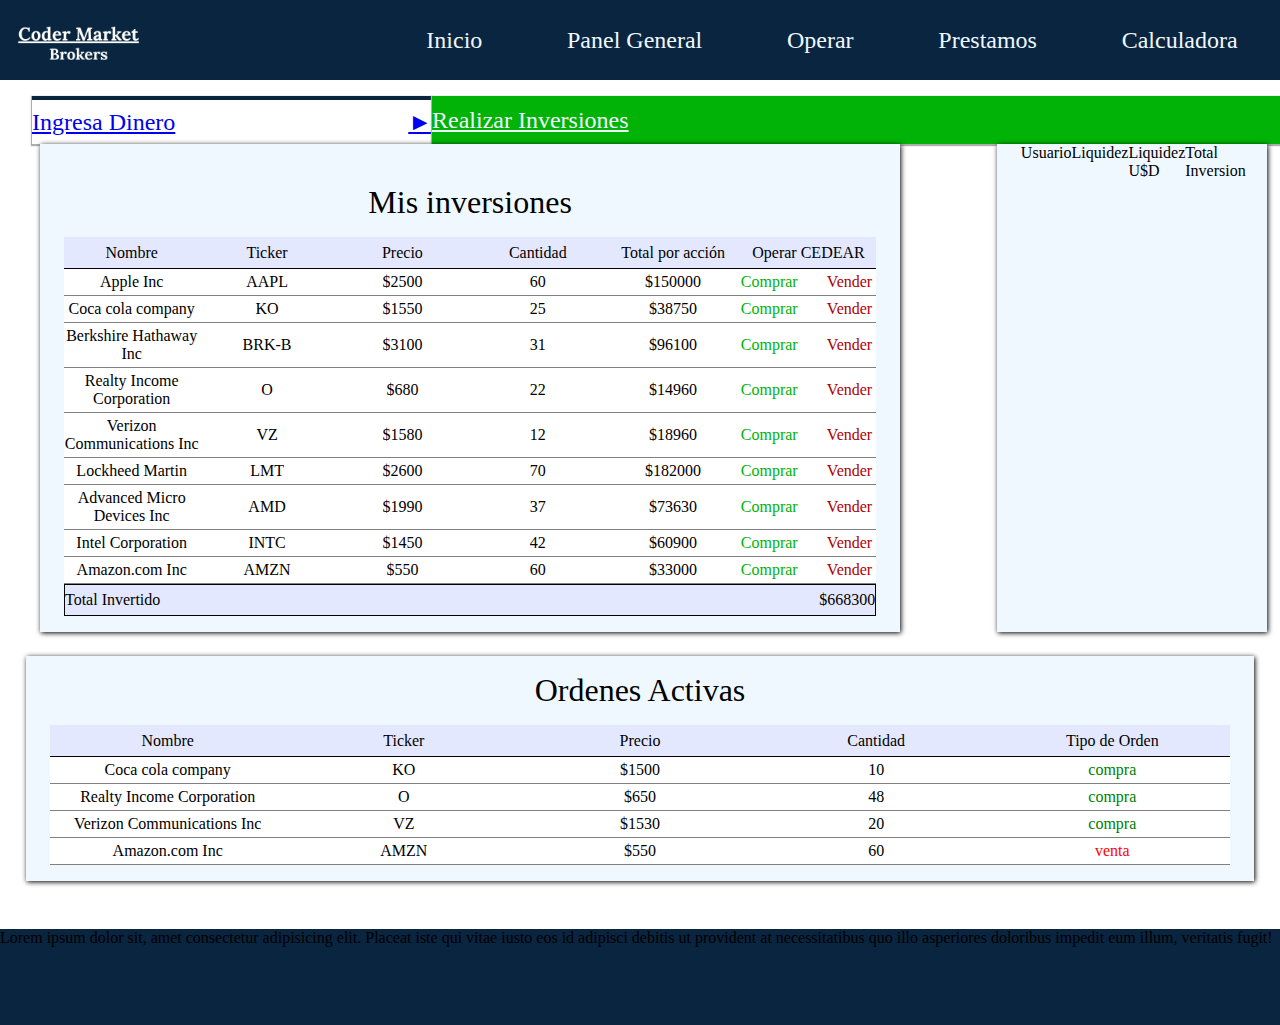
<file: index.html>
<!DOCTYPE html>
<html lang="en">
<head>
    <meta charset="UTF-8">
    <meta name="viewport" content="width=device-width, initial-scale=1.0">
    <script defer src="../js/inicio.js"></script>
    <link rel="stylesheet" href="../css/style.css">
    <title>Inicio</title>
</head>
<body class="bodyInicio">
    <header class="header">
        <nav>
            <div class="divHeader">
                <section class="sectionHeader">
                    <a href="./index.html"><img src="../assets/images/inicio/Header.jpg" alt="logo" class="logoHeader"></a>
                </section>
                <div class="ulHeader">
                    <ul class="ulList">
                        <li class="headerListItem"><a href="./index.html" class="headerListItem">Inicio</a></li>
                        <li class="headerListItem"><a href="./pages/panelGeneral.html" class="headerListItem">Panel General</a></li>
                        <li class="headerListItem"><a href="./pages/operar.html" class="headerListItem">Operar</a></li>
                        <li class="headerListItem"><a href="./pages/prestamos.html" class="headerListItem">Prestamos</a></li>
                        <li class="headerListItem"><a href="./pages/calculdora.html" class="headerListItem">Calculadora</a></li>
                    </ul>
                </div>    
            </div>
        </nav>
    </header>
    <div class="infoCuenta">

        <h1 id="h1User"></h1>
    </div>
    <div class="botonesIngresoInvEgreso">
        <section>
            <a href="./pages/prestamos.html" class="botonIngresoDinero">
                <span>
                    Ingresa Dinero
                </span>
                <span>
                    ►
                </span>
            </a>
        </section>
        <section>
            <a href="./pages/operar.html" class="botonInvertir"><span>
                    Realizar Inversiones
                </span>
                <span>
                    ►
                </span></a></button>
        </section>
        <section>
            <button class="botonEgresoDinero">
                <span>
                    Egreso de Dinero
                </span>
                <span>
                    ►
                </span></button>
        </section>
    </div>

    <div class="alinear">
    <div class="contenedorInversiones">
        <span class="spanInversiones">Mis inversiones</span>

        <div class="inversionesEncabezado">
            <section>Nombre</section>
            <section>Ticker</section>
            <section>Precio</section>
            <section>Cantidad</section>
            <section>Total por acción</section>
            <section>Operar CEDEAR</section>
        </div>

        <div class="divInversiones" id="divInversiones"></div>

        <div class="divTotalInversion">
            <span>Total Invertido</span>
            <span id="spanTotalInvertido" class="spanTotalInvertido"></span>
        </div>
        </div>
<!-- ////////////////////////////////////////////////////////////////////////// -->
        <div class="infoPersonal" id="infoPersonal">
            <div class="divinfopersonal">
                <section class="nombreCuenta">Usuario </section>
                <section class="nombreCuenta" id="nombreCuenta"></section>
            </div>
            <div class="divinfopersonal">
                <section class="liquidezEnCuenta">Liquidez</section>
                <section class="liquidezEnCuenta" id="liquidezEnCuenta"></section>
            </div>
            <div class="divinfopersonal">
                <section class="liquidezEnCuenta">Liquidez U$D</section>
                <section class="liquidezEnCuenta" id="liquidezEnCuentaUSD"></section>
            </div>
            <div class="divinfopersonal">
                <section class="totalInvertidoEnCuenta">Total Inversion</section>
                <section class="totalInvertidoEnCuenta" id="totalInvertidoEnCuenta"></section>
            </div>

        </div>
<!-- //////////////////////////////////////////////////////////////////////////////////// -->
    </div>


    <div class="contenedorMisOrdenes">

        <span class="spanOrdenes">Ordenes Activas</span>

        <div class="ordenesEncabezado">
            <section>Nombre</section>
            <section>Ticker</section>
            <section>Precio</section>
            <section>Cantidad</section>
            <section>Tipo de Orden</section>
        </div>

        <div class="divMisOrdenes" id="divMisOrdenes">
            <section class="EncabezadoMisDatos"></section>
        </div>
    </div>
    <footer class="footerContainer">
        <div>
            Lorem ipsum dolor sit, amet consectetur adipisicing elit. Placeat iste qui vitae iusto eos id adipisci debitis ut provident at necessitatibus quo illo asperiores doloribus impedit eum illum, veritatis fugit!
        </div>
    </footer>
</body>
</html>
</file>
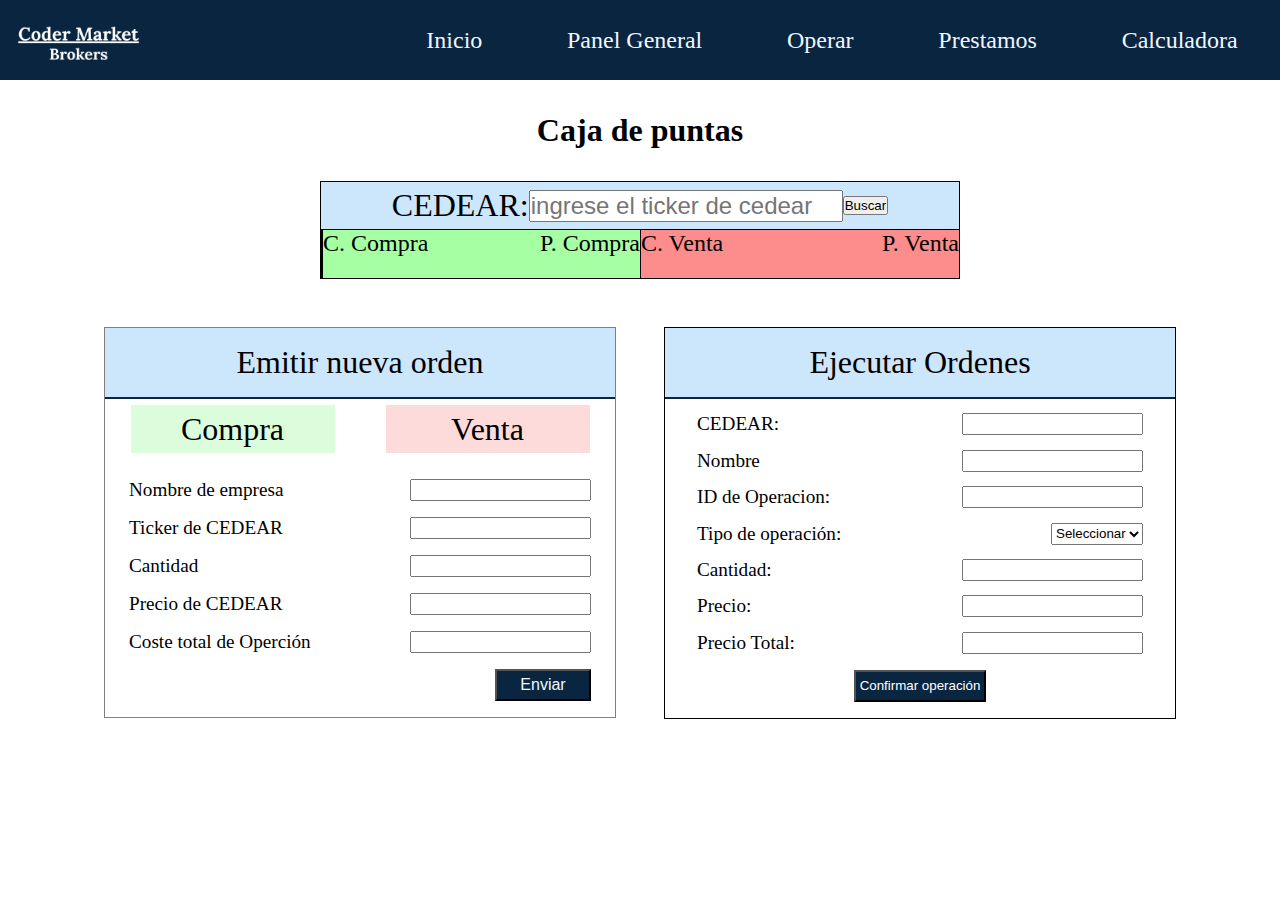
<file: pages/operar.html>
<!DOCTYPE html>
<html lang="en">
<head>
    <meta charset="UTF-8">
    <meta name="viewport" content="width=device-width, initial-scale=1.0">
    <link rel="stylesheet" href="../css/style.css">
    <script src="../js/ordenes.js" defer></script>
    
    <title>Cedears</title>
</head>

<body class="bodyOrdenes">

    <header class="header">
        <nav>
            <div class="divHeader">
                <section class="sectionHeader">
                    <a href="../index.html"><img src="../assets/images/inicio/Header.jpg" alt="logo" class="logoHeader"></a>
                </section>
                <div class="ulHeader">
                    <ul class="ulList">
                        <li class="headerListItem"><a href="../index.html" class="headerListItem">Inicio</a></li>
                        <li class="headerListItem"><a href="./panelGeneral.html" class="headerListItem">Panel General</a></li>
                        <li class="headerListItem"><a href="./operar.html" class="headerListItem">Operar</a></li>
                        <li class="headerListItem"><a href="./prestamos.html" class="headerListItem">Prestamos</a></li>
                        <li class="headerListItem"><a href="./calculdora.html" class="headerListItem">Calculadora</a></li>
                    </ul>
                </div>    
            </div>
        </nav>
    </header>
    <head>
        <h1 class="tituloCajaDePuntas">Caja de puntas</h1>
    </head>
    <div class="contenedorCajaDePuntas">
        <div class="cajaDePuntas">
            <section class="cedearCajaDePuntas">CEDEAR:
                <input type="text" class="inputCEDEAR" id="inputCEDEAR" placeholder="ingrese el ticker de cedear">
                <button id="botonBusquedaCajaDeCPuntas">Buscar</button>
            </section>
                <section class="ordenesDeCompra">
                        <span>C. Compra  </span>
                        <span>P. Compra</span>
                    </section>
                <section class="ordenesCompraCargar" id="ordenesCompraCargar">
                </section>
                <section class="ordenesDeVenta">
                    <section>C. Venta</section>
                    <section>P. Venta</section>
                </section>
                <section class="ordenesVentaCargar" id="ordenesVentaCargar">
                </section>
        </div>
    </div>


    <div class="Ordenes">
        <div class="crearOrden" id="crearOrden">
            <section class="emitirNuevaOrden">Emitir nueva orden</section>
            <section class="crearOrdenTipoDeOperacion">
                <div class="operacionCompra" id="operacionCompra">Compra</div>
                <div class="operacionVenta" id="operacionVenta">Venta</div>
            </section>
        
            <section class="crearOrdenInformacion">
                    <label for="nombreEmpresa" >Nombre de empresa</label>
                <input type="text" name="nombreEmpresa" id="nombreEmpresaNuevaOrden" required>
            </section>
            <div class="contenedorRresultadosNuevaOrden">
                <div id="RresultadosNuevaOrden" class="RresultadosNuevaOrden"></div>
            </div>
            <section class="crearOrdenInformacion">
                <label for="tickerCedearCrearOrden">Ticker de CEDEAR</label>
                <input type="text" name="tickerCedearCrearOrden" id="tickerNuevaOrden" required>
            </section>
            <section class="crearOrdenInformacion">
                <label for="cantidad" >Cantidad</label>
                <input type="number" name="cantidad" id="cantidadNuevaOrden" required>
            </section>
            <section class="crearOrdenInformacion">
                <label for="precioCedearOrden" >Precio de CEDEAR</label>
                <input type="number" name="precioCedearOrden" id="precioCedearNuevaOrden" required>
            </section>
            <section class="crearOrdenInformacion">
                <label for="precioTotalCedearOrden" >Coste total de Operción</label>
                <input type="number" name="precioTotalCedearOrden" id="precioTotalCedearOrden" readonly>
            </section>
        
            <div id="errorDePrecioTotal"></div>
        
            <section class="sectionBotonRealizarOperacion">
                <button class="botonRealizarOperacion" id="botonRealizarOperacion">Enviar</button>
            </section>  
        </div>
    

        <div class="divFormulariooperacion">
            <form id="formularioOperacion" class="formularioOperacion">
                
                <section class="sectionFormOperacionTitulo">
                    <section for="cedear">Ejecutar Ordenes</section>
                </section>
                <section class="sectionFormOperacion">
                    <label for="cedear">CEDEAR:</label>
                    <input type="text" id="cedearAOperar" name="cedear" required />
                </section>
            
                <section class="sectionFormOperacion">
                    <label for="cedearNombre">Nombre</label>
                    <input type="text" id="cedearAOperarNombre" name="cedearNombre" />
                </section>
                <section class="sectionFormOperacion">
                    <label for="idOperacion">ID de Operacion:</label>
                    <input type="text" id="idOperacion" name="idOperacion" />
                </section>
            
                <section class="sectionFormOperacion">
                    <label for="tipoOperacion">Tipo de operación:</label>
                    <select id="tipoOperacion" name="tipoOperacion" required>
                        <option value="">Seleccionar</option>
                        <option value="compra">Compra</option>
                        <option value="venta">Venta</option>
                    </select>
                </section>
            
                <section class="sectionFormOperacion">
                    <label for="cantidad">Cantidad:</label>
                    <input type="number" id="cantidadCedearOperar" name="cantidad" required />
                </section>
            
                <section class="sectionFormOperacion">
                    <label for="precio">Precio:</label>
                    <input type="number" id="precioCedearOperar" name="precio"required readonly/>
                </section>
                <section class="sectionFormOperacion">
                    <label for="precioTotal">Precio Total:</label>
                    <input type="number" id="precioTotalOperar" name="precioTotal" readonly/>
                </section>
                <div id="errorDeEjecucionOrdenes"></div>
                <section class="sectionFormOperacionBoton">
                    <button type="submit" id="confirmarOperacion" class="confirmarOperacion">Confirmar operación</button>
                </section>
            </form>
        </div>
    </div>
</body>
</html>
</file>
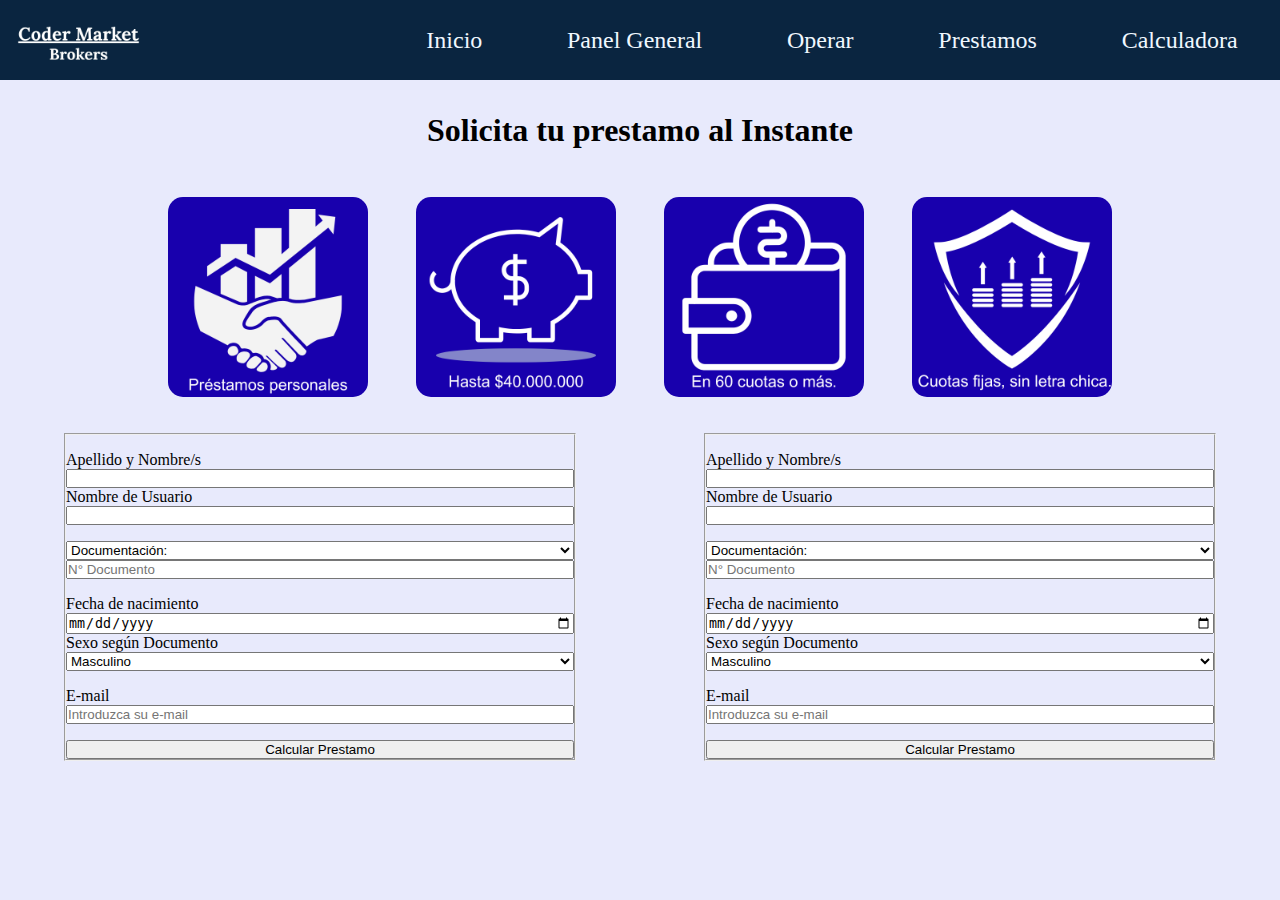
<file: pages/prestamos.html>
<!DOCTYPE html>
<html lang="en">
<head>
    <meta charset="UTF-8">
    <meta name="viewport" content="width=device-width, initial-scale=1.0">
    <link rel="stylesheet" href="../css/style.css">
    <script src="../js/prestamos.js" defer></script>
    <title>Prestamos</title>
</head>
<body class="bodyPrestamos">
    <header class="header">
        <nav>
            <div class="divHeader">
                <section class="sectionHeader">
                    <a href="../index.html"><img src="../assets/images/inicio/Header.jpg" alt="logo" class="logoHeader"></a>
                </section>
                <div class="ulHeader">
                    <ul class="ulList">
                        <li class="headerListItem"><a href="../index.html" class="headerListItem">Inicio</a></li>
                        <li class="headerListItem"><a href="./panelGeneral.html" class="headerListItem">Panel General</a></li>
                        <li class="headerListItem"><a href="./operar.html" class="headerListItem">Operar</a></li>
                        <li class="headerListItem"><a href="./prestamos.html" class="headerListItem">Prestamos</a></li>
                        <li class="headerListItem"><a href="./calculdora.html" class="headerListItem">Calculadora</a></li>
                    </ul>
                </div>    
            </div>
        </nav>
    </header>
    <div>
        <div class="contenedorHeadPrestamos">
            <h1 class="h1Prestamos">Solicita tu prestamo al Instante</h1>
            <div class="divImgsPrestamos">
                    <img src="../assets/images/prestamos/perstamos personales.png" alt="" class="imgsPrestamos">
                </section>
                <section class="">
                    <img src="../assets/images/prestamos/Hasta x.png" alt="" class="imgsPrestamos">
                </section>
                <section class="">
                    <img src="../assets/images/prestamos/X Cuotas.png" alt="" class="imgsPrestamos">
                </section>
                <section class="">
                    <img src="../assets/images/prestamos/Cuotas fijas.png" alt="" class="imgsPrestamos">
            </div>
        </div>
    </div>
    
<div class="formulariosPrestamos">
    <div class="datosPrestamo">
        <form action="" class="formPrestamo">
            <fieldset class="fieldsetPrestamo">
                <section class="sectioFormPrestamo">
                    <label for="nombre">Apellido y Nombre/s</label>
                    <input type="text" id="inputNombrePrestamo" name="nombre">
                    <label for="usuario">Nombre de Usuario</label>
                    <input type="text" id="inputNombreUsuarioPrestamo" name="usuario">
                </section>
                <section class="sectioFormPrestamo">
                    <select type="select" name="documentacion" id="documentacionPrestamos">
                        <option value="seleccion">Documentación:</option>
                        <option value="DNI">DNI</option>
                        <option value="DNE">DNE</option>
                        <label for="dni"></label>
                        <input type="text" name="dni" placeholder="N° Documento">
                    </select>
                </section>
                <section class="sectioFormPrestamo">
                    <label for="fechaNacimiento">Fecha de nacimiento</label>
                    <input type="date" name="fechaNacimiento" id="fechaNacimiento" required>
                    <label for="sexo">Sexo según Documento</label>
                    <select name="sexo" id="sexoPrestamo">
                        <option value="masculino">Masculino</option>
                        <option value="masculino">Femenino</option>
                    </select>
                </section>
                <section class="sectioFormPrestamo">
                    <label for="email">E-mail</label>
                    <input type="text" name="email" placeholder="Introduzca su e-mail">
                </section>
                <section class="sectioFormPrestamo">
                    <button type="submit">Calcular Prestamo</button>
                </section>
            </fieldset>
        </form>
    </div>
    <div class="datosPrestamo">
        <form action="" class="formPrestamo">
            <fieldset class="fieldsetPrestamo">
                <section class="sectioFormPrestamo">
                    <label for="nombre">Apellido y Nombre/s</label>
                    <input type="text" id="inputNombrePrestamo" name="nombre">
                    <label for="usuario">Nombre de Usuario</label>
                    <input type="text" id="inputNombreUsuarioPrestamo" name="usuario">
                </section>
                <section class="sectioFormPrestamo">
                    <select type="select" name="documentacion" id="documentacionPrestamos">
                        <option value="seleccion">Documentación:</option>
                        <option value="DNI">DNI</option>
                        <option value="DNE">DNE</option>
                        <label for="dni"></label>
                        <input type="text" name="dni" placeholder="N° Documento">
                    </select>
                </section>
                <section class="sectioFormPrestamo">
                    <label for="fechaNacimiento">Fecha de nacimiento</label>
                    <input type="date" name="fechaNacimiento" id="fechaNacimiento" required>
                    <label for="sexo">Sexo según Documento</label>
                    <select name="sexo" id="sexoPrestamo">
                        <option value="masculino">Masculino</option>
                        <option value="masculino">Femenino</option>
                    </select>
                </section>
                <section class="sectioFormPrestamo">
                    <label for="email">E-mail</label>
                    <input type="text" name="email" placeholder="Introduzca su e-mail">
                </section>
                <section class="sectioFormPrestamo">
                    <button type="submit">Calcular Prestamo</button>
                </section>
            </fieldset>
        </form>
    </div>
</div>    
</body>
</html>
</file>
<file: css/style.css>
* {
  padding: 0;
  margin: 0;
  box-sizing: border-box;
}
* .header {
  background-color: rgb(10, 37, 64);
  width: 100%;
}
* .header .divHeader {
  width: 100%;
  display: flex;
  height: 5rem;
  justify-content: space-between;
}
* .header .divHeader .sectionHeader {
  height: 4rem;
}
* .header .divHeader .sectionHeader .logoHeader {
  margin-left: 1rem;
  margin-top: 0.5rem;
  height: 110%;
  display: flex;
  flex-direction: row;
  align-items: center;
}
* .header .divHeader .ulHeader {
  width: 70%;
  display: flex;
}
* .header .divHeader .ulHeader .ulList {
  font-size: 1.5rem;
  color: aliceblue;
  width: 100%;
  list-style: none;
  display: flex;
  flex-direction: row;
  align-items: center;
  justify-content: space-around;
}
* .header .divHeader .ulHeader .ulList :hover {
  transform: scale(1.1);
  transition: 0.2s;
}
* .header .divHeader .ulHeader .ulList .headerListItem {
  text-decoration: none;
  color: aliceblue;
}

.footerContainer {
  background-color: rgb(10, 37, 64);
  margin-top: 3rem;
  height: 6rem;
}

.bodyIndex {
  height: 100vh;
  max-width: 100%;
  overflow: hidden;
  padding: 0;
  margin: 0;
  background-color: #f4f5ff;
}
.bodyIndex .form {
  height: 100%;
  display: flex;
  flex-direction: row;
  justify-content: center;
  align-items: center;
  object-fit: cover;
}
.bodyIndex .form .formIngreso {
  width: 28rem;
  height: auto;
  box-shadow: 1px 1px 5px rgba(0, 0, 0, 0.5);
  background-color: #ffffff;
}
.bodyIndex .form .formIngreso .contenidoFormulario {
  padding: 0;
  margin: 0;
  height: 100%;
  display: flex;
  flex-direction: column;
  align-items: center;
  justify-content: space-between;
}
.bodyIndex .form .formIngreso .contenidoFormulario .imagenTextoForm {
  display: flex;
  flex-direction: column;
  align-items: center;
  justify-content: center;
}
.bodyIndex .form .formIngreso .contenidoFormulario .imagenTextoForm p {
  font-size: 1.5rem;
}
.bodyIndex .form .formIngreso .contenidoFormulario .imagenTextoForm .formImagen {
  height: 10rem;
  width: 10rem;
  margin: 0;
  padding-top: 1rem;
}
.bodyIndex .form .formIngreso .contenidoFormulario .sectionform {
  width: 100%;
  display: flex;
  flex-direction: column;
  align-items: center;
  margin: 1rem;
}
.bodyIndex .form .formIngreso .contenidoFormulario .sectionform input {
  width: 85%;
  height: 3rem;
  border: 1px solid gray;
  border-radius: 4px;
  font-size: 1rem;
}
.bodyIndex .form .formIngreso .contenidoFormulario .sectionform input:hover {
  border: 1px solid black;
}
.bodyIndex .form .formIngreso .contenidoFormulario .sectionform input:focus {
  border: 2px solid #000ba0;
  outline: none;
  top: -0.6rem;
  left: 0.5rem;
}
.bodyIndex .form .formIngreso .contenidoFormulario .sectionform .boton {
  background-color: #0a2540;
  color: aliceblue;
}

.mensajeError {
  display: flex;
  justify-content: center;
  font-size: 1.5rem;
  color: rgb(83, 1, 1);
  margin-top: 6px;
}

.mensaje-ok {
  display: flex;
  justify-content: center;
  font-size: 1.5rem;
  color: rgb(23, 73, 23);
  margin-top: 6px;
}

.bodyIndex {
  max-width: 100%;
  padding: 0;
  margin: 0;
  background-color: #e8eafc;
}

.botonesIngresoInvEgreso {
  margin-top: 1rem;
  display: flex;
  flex-direction: row;
  justify-content: space-around;
  width: 100%;
}
.botonesIngresoInvEgreso .botonIngresoDinero {
  background-color: white;
  display: flex;
  justify-content: space-between;
  align-items: center;
  font-size: 1.5rem;
  margin-left: 2rem;
  height: 3rem;
  width: 25rem;
  border: 2px;
  border-top: 4px solid rgb(10, 37, 64);
  box-shadow: 0 1px 1px 1px rgb(175, 173, 173);
}
.botonesIngresoInvEgreso .botonInvertir {
  height: 3rem;
  width: 62rem;
  font-size: 1.5rem;
  background-color: rgb(0, 179, 6);
  display: flex;
  justify-content: space-between;
  align-items: center;
  border: 1px;
  color: aliceblue;
  box-shadow: 0 1px 1px 1px rgb(175, 173, 173);
}
.botonesIngresoInvEgreso .botonEgresoDinero {
  background-color: white;
  box-shadow: 0 1px 1px 1px rgb(175, 173, 173);
  display: flex;
  justify-content: space-between;
  align-items: center;
  font-size: 1.5rem;
  height: 3rem;
  margin-right: 2rem;
  width: 25rem;
  border: 2px;
  border-top: 4px solid rgb(177, 0, 0);
}

.bodyIndex {
  height: 100vh;
  max-width: 100%;
  overflow: hidden;
  padding: 0;
  margin: 0;
  background-color: #f4f5ff;
}
.bodyIndex .header {
  background-color: rgb(10, 37, 64);
}
.bodyIndex .header .divHeader {
  width: 100%;
  display: flex;
  height: 5rem;
  justify-content: space-between;
}
.bodyIndex .header .divHeader .sectionHeader {
  height: 4rem;
}
.bodyIndex .header .divHeader .sectionHeader .logoHeader {
  margin-left: 1rem;
  margin-top: 0.5rem;
  height: 110%;
  display: flex;
  flex-direction: row;
  align-items: center;
}
.bodyIndex .header .divHeader .ulHeader {
  width: 70%;
  display: flex;
}
.bodyIndex .header .divHeader .ulHeader .ulList {
  font-size: 1.5rem;
  color: aliceblue;
  width: 100%;
  list-style: none;
  display: flex;
  flex-direction: row;
  align-items: center;
  justify-content: space-around;
}
.bodyIndex .header .divHeader .ulHeader .ulList :hover {
  transform: scale(1.1);
  transition: 0.2s;
}
.bodyIndex .header .divHeader .ulHeader .ulList .headerListItem {
  text-decoration: none;
  color: aliceblue;
}

.bodyInicio {
  width: 100%;
}
.bodyInicio .alinear {
  width: 96%;
  display: flex;
  justify-content: space-between;
}
.bodyInicio .alinear .contenedorInversiones {
  margin-left: 2.5rem;
  box-shadow: 1px 1px 5px rgba(0, 0, 0, 0.5);
  width: 70%;
  padding: 0 1.5rem 0 1.5rem;
  background-color: aliceblue;
  padding-bottom: 1rem;
  box-shadow: 1px 1px 5px black;
}
.bodyInicio .alinear .contenedorInversiones .inversionesEncabezado {
  text-align: center;
  width: 100%;
  display: grid;
  min-height: 2rem;
  border-bottom: 1px solid;
  grid-template-columns: repeat(6, 1fr);
  align-items: center;
  background-color: rgb(227, 232, 255);
}
.bodyInicio .alinear .contenedorInversiones .inversionesEncabezado .misInversionesOperar {
  width: auto;
}
.bodyInicio .alinear .contenedorInversiones .spanInversiones {
  margin-top: 1.5rem;
  padding: 1rem 0 1rem 0;
  width: 100%;
  font-size: 2rem;
  display: flex;
  justify-content: center;
  align-items: center;
}
.bodyInicio .alinear .contenedorInversiones .divInversiones {
  width: 100%;
  text-align: center;
  box-shadow: 1 0 5px black;
}
.bodyInicio .alinear .contenedorInversiones .divInversiones .sectionInversion {
  width: 100%;
  background-color: white;
  display: grid;
  grid-template-columns: repeat(6, 1fr);
  justify-content: center;
  align-items: center;
  padding: 4px 0;
}
.bodyInicio .alinear .contenedorInversiones .divInversiones .sectionInversion .inversionesVenderComprar {
  padding-right: 4px;
  display: flex;
  justify-content: space-between;
  align-items: center;
}
.bodyInicio .alinear .contenedorInversiones .divInversiones .sectionInversion .inversionesVenderComprar .inversionesComprar {
  text-decoration: none;
  color: rgb(0, 179, 6);
}
.bodyInicio .alinear .contenedorInversiones .divInversiones .sectionInversion .inversionesVenderComprar .inversionesVender {
  text-decoration: none;
  color: rgb(177, 0, 0);
}
.bodyInicio .alinear .contenedorInversiones .divTotalInversion {
  background-color: rgb(227, 232, 255);
  border: 1px solid black;
  min-height: 2rem;
  display: flex;
  justify-content: space-between;
  align-items: center;
}
.bodyInicio .alinear .infoPersonal {
  display: flex;
  margin-right: -2.4rem;
  box-shadow: 1px 1px 5px rgba(0, 0, 0, 0.5);
  width: 22%;
  padding: 0 1.5rem 0 1.5rem;
  background-color: aliceblue;
  padding-bottom: 1rem;
  box-shadow: 1px 1px 5px black;
}
.bodyInicio .contenedorMisOrdenes {
  height: auto;
  margin: 0 auto;
  box-shadow: 1px 1px 5px rgba(0, 0, 0, 0.5);
  width: 96%;
  padding: 0 1.5rem 0 1.5rem;
  background-color: aliceblue;
  padding-bottom: 1rem;
  box-shadow: 1px 1px 5px black;
}
.bodyInicio .contenedorMisOrdenes .spanOrdenes {
  margin-top: 1.5rem;
  padding: 1rem 0 1rem 0;
  width: 100%;
  font-size: 2rem;
  display: flex;
  justify-content: center;
  align-items: center;
}
.bodyInicio .contenedorMisOrdenes .ordenesEncabezado {
  text-align: center;
  width: 100%;
  display: grid;
  min-height: 2rem;
  border-bottom: 1px solid;
  grid-template-columns: repeat(5, 1fr);
  align-items: center;
  background-color: rgb(227, 232, 255);
}
.bodyInicio .contenedorMisOrdenes .sectionMisOrdenes {
  width: 100%;
  background-color: white;
  display: grid;
  grid-template-columns: repeat(5, 1fr);
  justify-content: center;
  align-items: center;
  padding: 4px 0;
  text-align: center;
}
.bodyInicio .noHayOrdenes {
  font-size: 2rem;
  text-align: center;
}

* {
  padding: 0;
  margin: 0;
  box-sizing: border-box;
}

.bodyOrdenes .tituloCajaDePuntas {
  display: flex;
  justify-content: center;
  margin: 2rem 0;
}
.bodyOrdenes .contenedorCajaDePuntas {
  display: flex;
  justify-content: center;
}
.bodyOrdenes .contenedorCajaDePuntas .cajaDePuntas {
  width: 50%;
  display: grid;
  justify-items: center;
  align-items: center;
  border: 1px solid black;
  grid-template-columns: repeat(4, 1fr);
  grid-template-rows: repeat(3, auto);
}
.bodyOrdenes .contenedorCajaDePuntas .cajaDePuntas .cedearCajaDePuntas {
  width: 100%;
  height: 3rem;
  font-size: 2rem;
  display: grid;
  grid-column: 1/5;
  grid-row: 1;
  display: flex;
  border-bottom: 1px solid black;
  align-items: center;
  justify-content: center;
  background-color: rgb(204, 230, 252);
}
.bodyOrdenes .contenedorCajaDePuntas .cajaDePuntas .cedearCajaDePuntas .inputCEDEAR {
  height: 2rem;
  font-size: 1.5rem;
}
.bodyOrdenes .contenedorCajaDePuntas .cajaDePuntas .ordenesDeCompra {
  width: 100%;
  height: 3rem;
  font-size: 1.5rem;
  border-left: 2px solid black;
  grid-column: 1/3;
  grid-row: 2;
  display: flex;
  justify-content: space-between;
  background-color: rgb(167, 255, 164);
}
.bodyOrdenes .contenedorCajaDePuntas .cajaDePuntas .ordenesCompraCargar {
  width: 100%;
  font-size: 1.5rem;
  border-right: 1px solid black;
  grid-column: 1/3;
  display: flex;
  flex-direction: column;
  justify-content: space-between;
  align-items: center;
}
.bodyOrdenes .contenedorCajaDePuntas .cajaDePuntas .ordenesCompraCargar .ordenEnCaja {
  width: 100%;
  display: flex;
  flex-direction: row;
  justify-content: space-between;
  border-bottom: 1px solid #ccc;
  padding: 4px 0;
}
.bodyOrdenes .contenedorCajaDePuntas .cajaDePuntas .ordenesDeVenta {
  width: 100%;
  height: 3rem;
  font-size: 1.5rem;
  border-left: 1px solid black;
  grid-column: 3/5;
  grid-row: 2;
  display: flex;
  justify-content: space-between;
  background-color: rgb(253, 140, 140);
}
.bodyOrdenes .contenedorCajaDePuntas .cajaDePuntas .ordenesVentaCargar {
  width: 100%;
  font-size: 1.5rem;
  border-left: 2px solid black;
  grid-column: 3/5;
  display: flex;
  flex-direction: column;
  justify-content: space-between;
}
.bodyOrdenes .contenedorCajaDePuntas .cajaDePuntas .ordenesVentaCargar .ordenEnCaja {
  width: 100%;
  display: flex;
  flex-direction: row;
  justify-content: space-between;
  border-bottom: 1px solid #ccc;
  padding: 4px 0;
}
.bodyOrdenes .Ordenes {
  width: 100%;
  display: flex;
  justify-content: center;
  align-items: flex-start;
  gap: 3rem;
  margin-top: 3rem;
}
.bodyOrdenes .Ordenes .divFormulariooperacion {
  width: 40%;
  display: flex;
  justify-content: center;
}
.bodyOrdenes .Ordenes .divFormulariooperacion .formularioOperacion {
  height: auto;
  width: 100%;
  display: flex;
  flex-direction: column;
  justify-content: space-between;
  align-items: center;
  object-fit: contain;
  border: 1px solid rgb(0, 0, 0);
}
.bodyOrdenes .Ordenes .divFormulariooperacion .formularioOperacion .sectionFormOperacionTitulo {
  width: 100%;
  background-color: rgb(204, 230, 252);
  display: flex;
  justify-content: center;
  padding: 1rem;
  align-items: center;
  font-size: 2rem;
  border-bottom: 2px solid rgb(10, 37, 64);
}
.bodyOrdenes .Ordenes .divFormulariooperacion .formularioOperacion .sectionFormOperacion {
  width: 100%;
  display: flex;
  flex-direction: row;
  justify-content: space-between;
  padding: 0.9rem 2rem 0 2rem;
  font-size: 1.2rem;
}
.bodyOrdenes .Ordenes .divFormulariooperacion .formularioOperacion .sectionFormOperacionBoton {
  width: 100%;
  display: flex;
  flex-direction: row;
  justify-content: center;
}
.bodyOrdenes .Ordenes .divFormulariooperacion .formularioOperacion .sectionFormOperacionBoton .confirmarOperacion {
  height: 2rem;
  width: auto;
  margin: 1rem 0;
  padding: 0 4px 0 4px;
  background-color: rgb(10, 37, 64);
  color: white;
}
.bodyOrdenes .Ordenes .divFormulariooperacion .formularioOperacion .mensajedeError {
  color: red;
  display: block;
}
.bodyOrdenes .Ordenes .crearOrden {
  width: 40%;
  height: auto;
  display: flex;
  flex-direction: column;
  justify-content: space-between;
  border: 1px solid gray;
}
.bodyOrdenes .Ordenes .crearOrden .emitirNuevaOrden {
  background-color: rgb(204, 230, 252);
  display: flex;
  justify-content: center;
  padding: 1rem;
  align-items: center;
  font-size: 2rem;
  border-bottom: 2px solid rgb(10, 37, 64);
}
.bodyOrdenes .Ordenes .crearOrden .crearOrdenTipoDeOperacion {
  display: flex;
  justify-content: space-around;
  height: 4rem;
}
.bodyOrdenes .Ordenes .crearOrden .crearOrdenTipoDeOperacion .operacionCompra {
  width: 40%;
  margin: 6px;
  height: 3rem;
  display: flex;
  font-size: 2rem;
  justify-content: center;
  align-items: center;
  background-color: rgb(219, 253, 219);
}
.bodyOrdenes .Ordenes .crearOrden .crearOrdenTipoDeOperacion .operacionCompra:hover {
  cursor: pointer;
  background-color: rgb(150, 250, 150);
}
.bodyOrdenes .Ordenes .crearOrden .crearOrdenTipoDeOperacion .operacionCompraActiva {
  width: 40%;
  margin: 6px;
  height: 3rem;
  display: flex;
  font-size: 2rem;
  justify-content: center;
  align-items: center;
  background-color: rgb(0, 179, 6);
  color: aliceblue;
}
.bodyOrdenes .Ordenes .crearOrden .crearOrdenTipoDeOperacion .operacionVenta {
  width: 40%;
  margin: 6px;
  height: 3rem;
  font-size: 2rem;
  display: flex;
  justify-content: center;
  align-items: center;
  background-color: rgb(253, 219, 219);
}
.bodyOrdenes .Ordenes .crearOrden .crearOrdenTipoDeOperacion .operacionVenta:hover {
  background-color: rgb(255, 134, 134);
  color: aliceblue;
  cursor: pointer;
}
.bodyOrdenes .Ordenes .crearOrden .crearOrdenTipoDeOperacion .operacionVentaActiva {
  width: 40%;
  margin: 6px;
  height: 3rem;
  display: flex;
  font-size: 2rem;
  justify-content: center;
  align-items: center;
  background-color: rgb(177, 0, 0);
  color: aliceblue;
}
.bodyOrdenes .Ordenes .crearOrden .contenedorRresultadosNuevaOrden {
  width: 100%;
  display: flex;
  padding-left: 65%;
}
.bodyOrdenes .Ordenes .crearOrden .contenedorRresultadosNuevaOrden .RresultadosNuevaOrden {
  padding: 0 8px 0 0;
  list-style: none;
  cursor: pointer;
  color: rgb(10, 37, 64);
}
.bodyOrdenes .Ordenes .crearOrden .contenedorRresultadosNuevaOrden .RresultadosNuevaOrden li {
  padding-top: 4px;
}
.bodyOrdenes .Ordenes .crearOrden .contenedorRresultadosNuevaOrden .RresultadosNuevaOrden li:hover {
  background-color: rgb(204, 230, 252);
  color: black;
  font-weight: bolder;
}
.bodyOrdenes .Ordenes .crearOrden .crearOrdenInformacion {
  display: flex;
  justify-content: space-between;
  font-size: 1.2rem;
  padding: 1rem 1.5rem 0 1.5rem;
}
.bodyOrdenes .Ordenes .crearOrden .sectionBotonRealizarOperacion {
  width: 100%;
  display: flex;
  justify-content: flex-end;
}
.bodyOrdenes .Ordenes .crearOrden .sectionBotonRealizarOperacion .botonRealizarOperacion {
  width: 6rem;
  height: 2rem;
  margin: 1rem 1.5rem 1rem 0;
  background-color: rgb(10, 37, 64);
  color: aliceblue;
  font-size: 1rem;
}

.bodyPrestamos {
  width: 100%;
  background-color: #e8eafc;
}
.bodyPrestamos .contenedorHeadPrestamos {
  width: 100%;
}
.bodyPrestamos .contenedorHeadPrestamos .h1Prestamos {
  margin-top: 2rem;
  text-align: center;
  width: 100%;
}
.bodyPrestamos .contenedorHeadPrestamos .divImgsPrestamos {
  width: 100%;
  display: flex;
  justify-content: center;
  gap: 3rem;
}
.bodyPrestamos .contenedorHeadPrestamos .divImgsPrestamos .imgsPrestamos {
  margin-top: 3rem;
  width: 200px;
  height: 200px;
  object-fit: cover;
  max-width: 100%;
  border-radius: 15px;
}
.bodyPrestamos .formulariosPrestamos {
  display: flex;
}
.bodyPrestamos .formulariosPrestamos .datosPrestamo {
  width: 40%;
  margin: 2rem 4rem 0 4rem;
  height: auto;
  display: flex;
  flex-direction: column;
  align-items: center;
  justify-content: space-between;
}
.bodyPrestamos .formulariosPrestamos .datosPrestamo .formPrestamo {
  min-width: 100%;
}
.bodyPrestamos .formulariosPrestamos .datosPrestamo .formPrestamo .fieldsetPrestamo .sectioFormPrestamo {
  width: 100%;
  margin-top: 1rem;
  display: flex;
  flex-direction: column;
  justify-content: space-between;
}

.bodyIndex {
  height: 100vh;
  max-width: 100%;
  overflow: hidden;
  padding: 0;
  margin: 0;
  background-color: #e8eafc;
}

.bodyIndex {
  height: 100vh;
  max-width: 100%;
  overflow: hidden;
  padding: 0;
  margin: 0;
  background-color: #e8eafc;
}

/*# sourceMappingURL=style.css.map */
</file>
